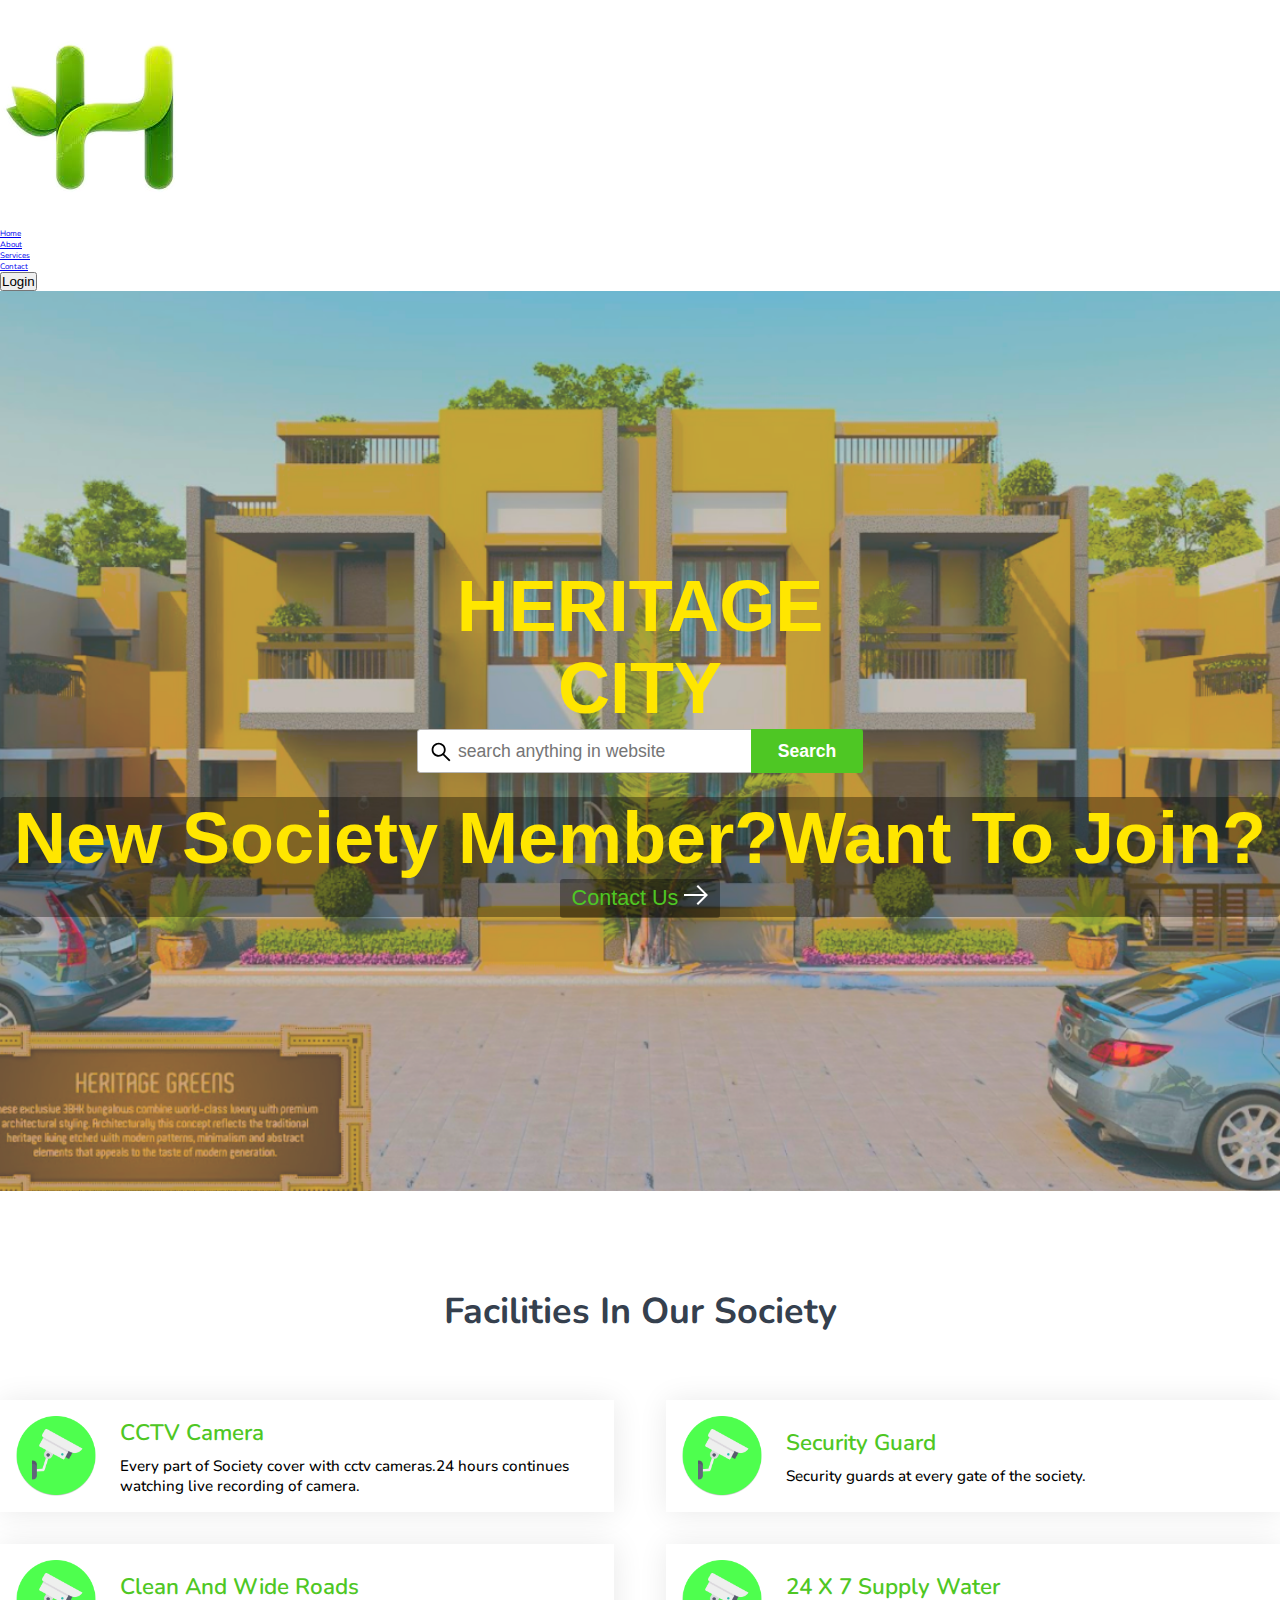
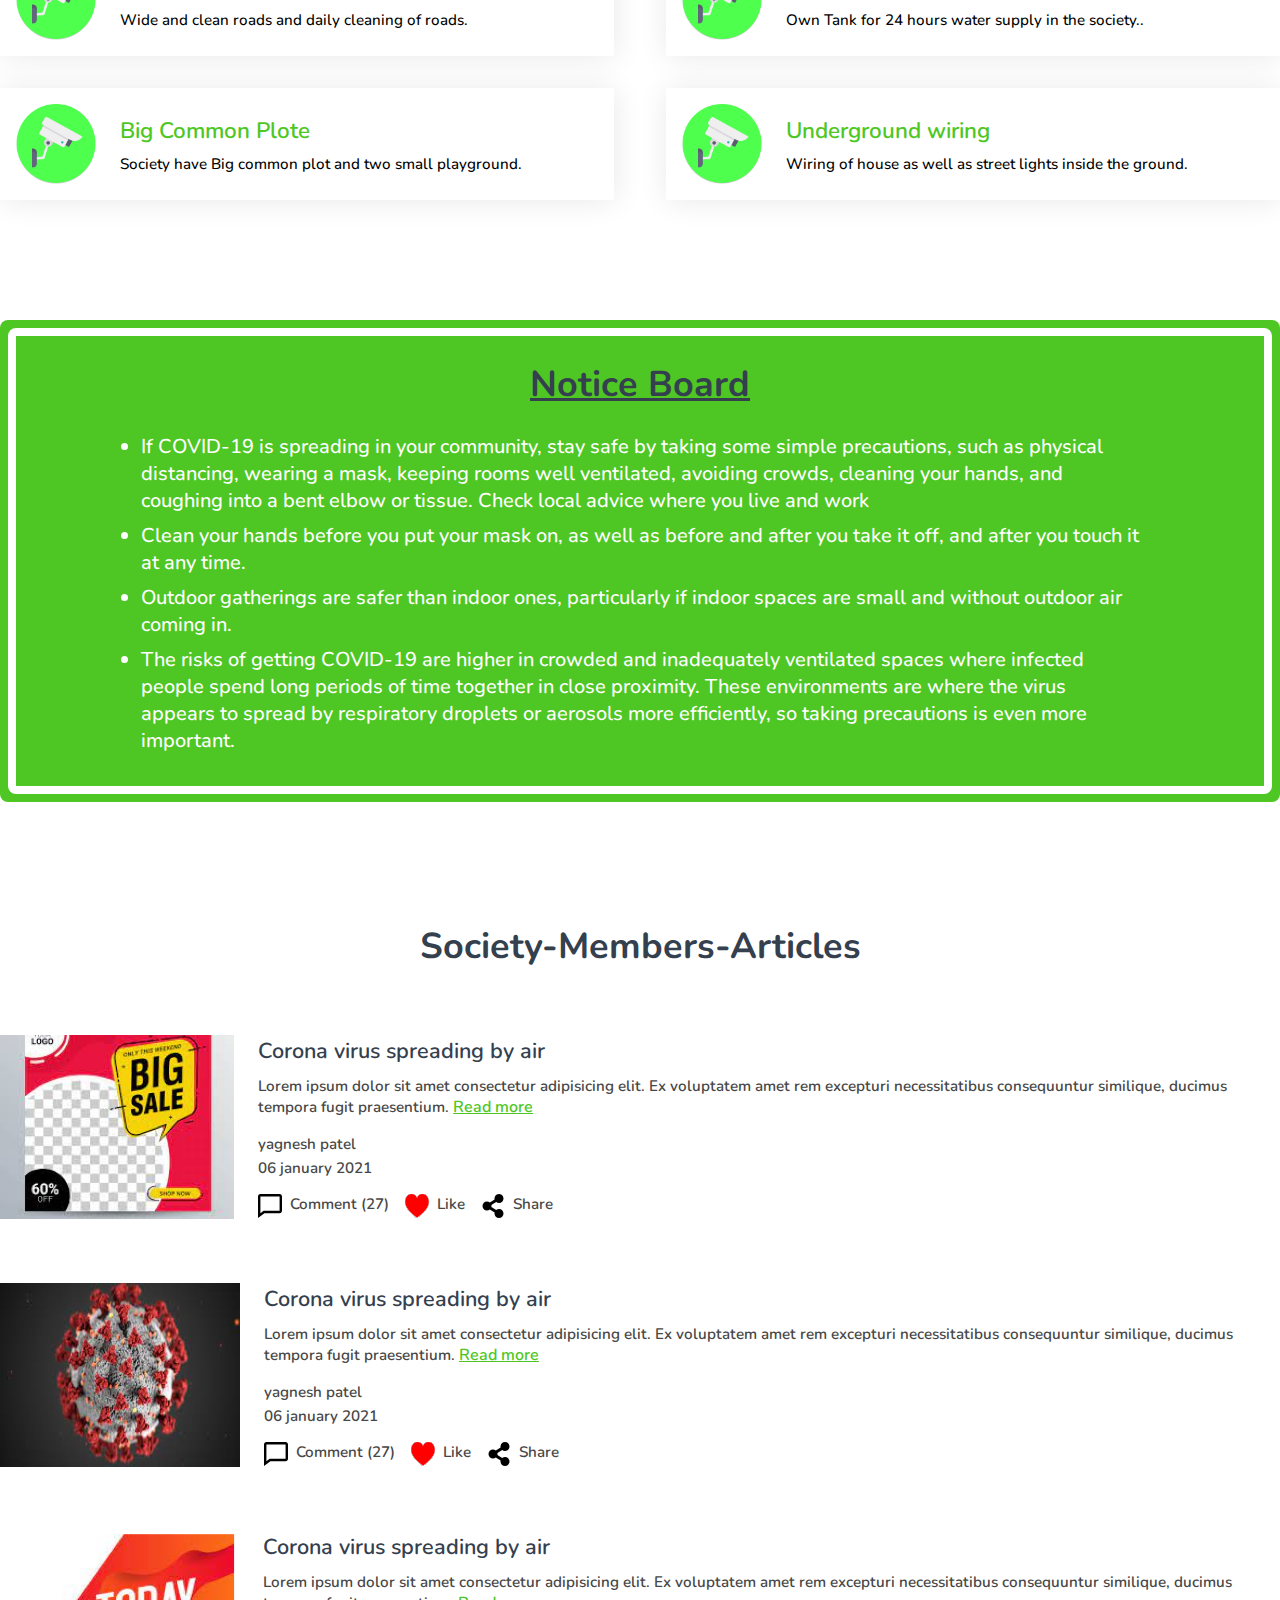
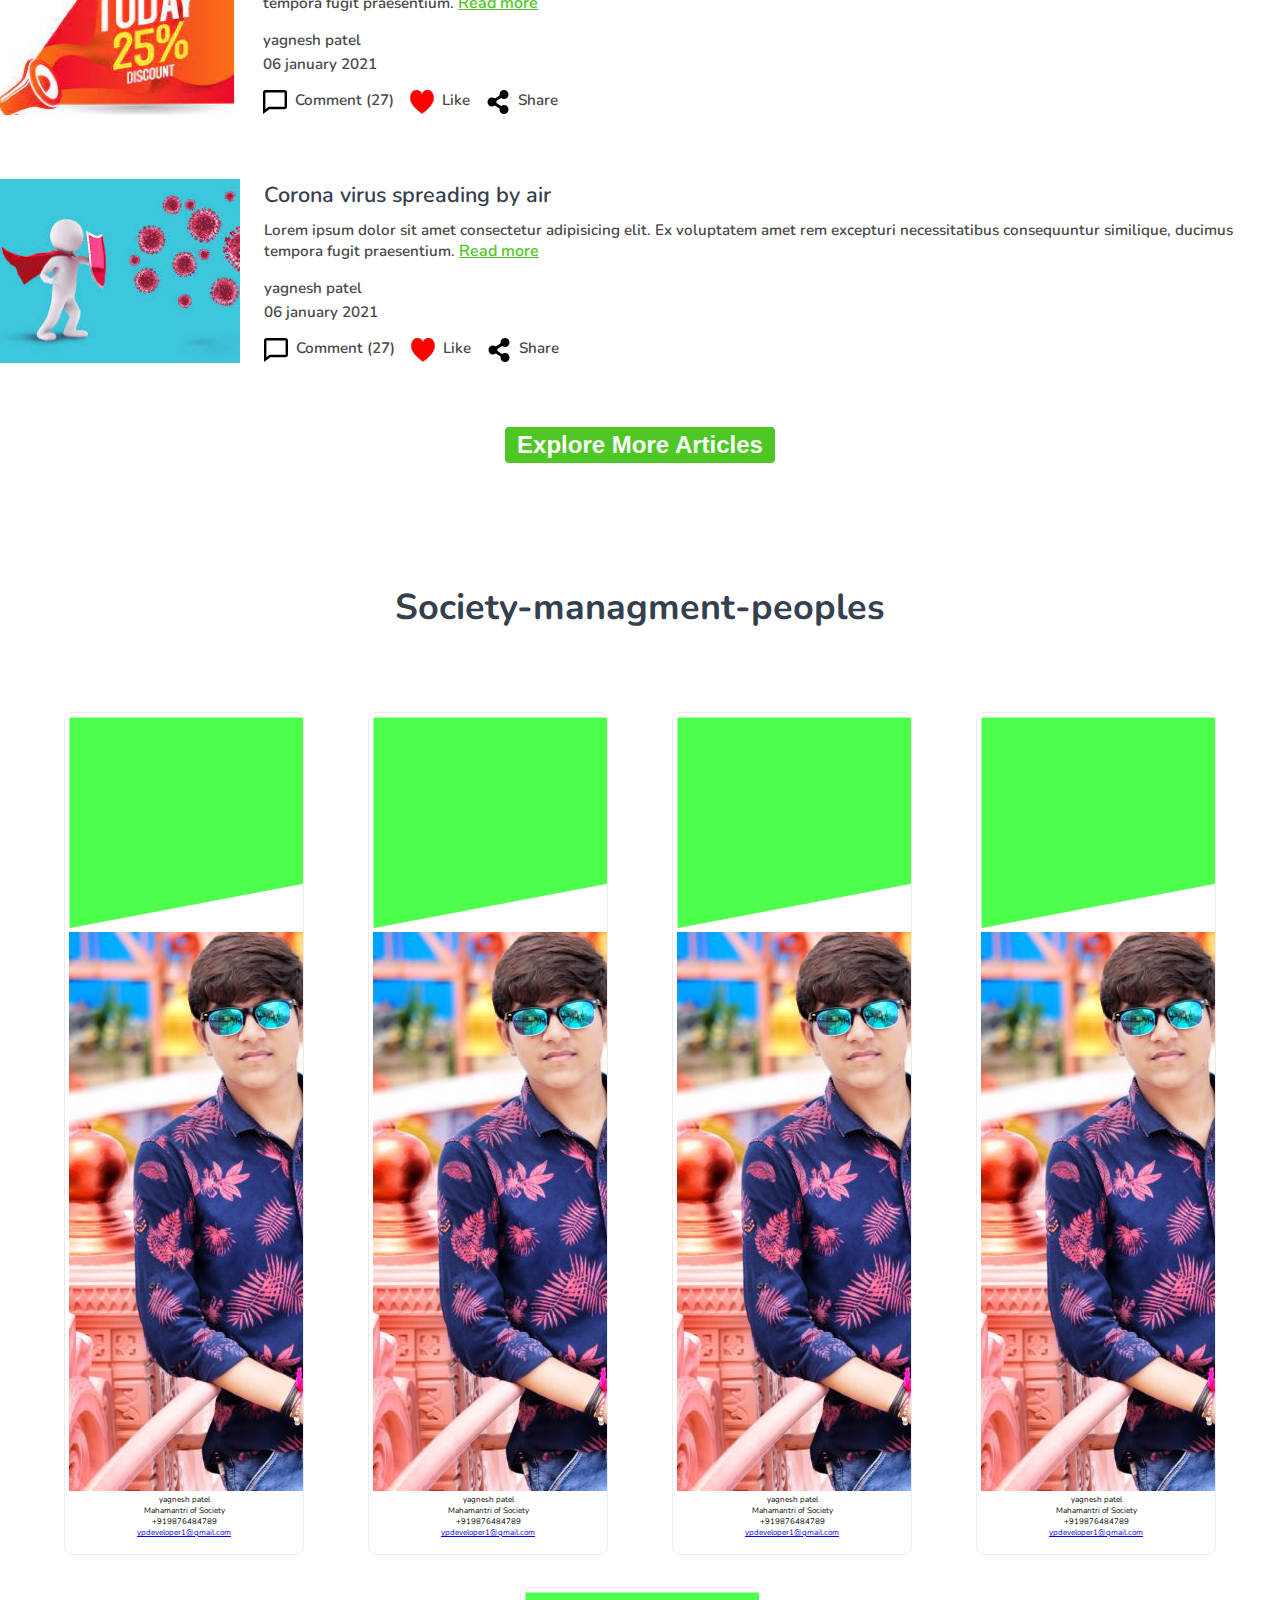
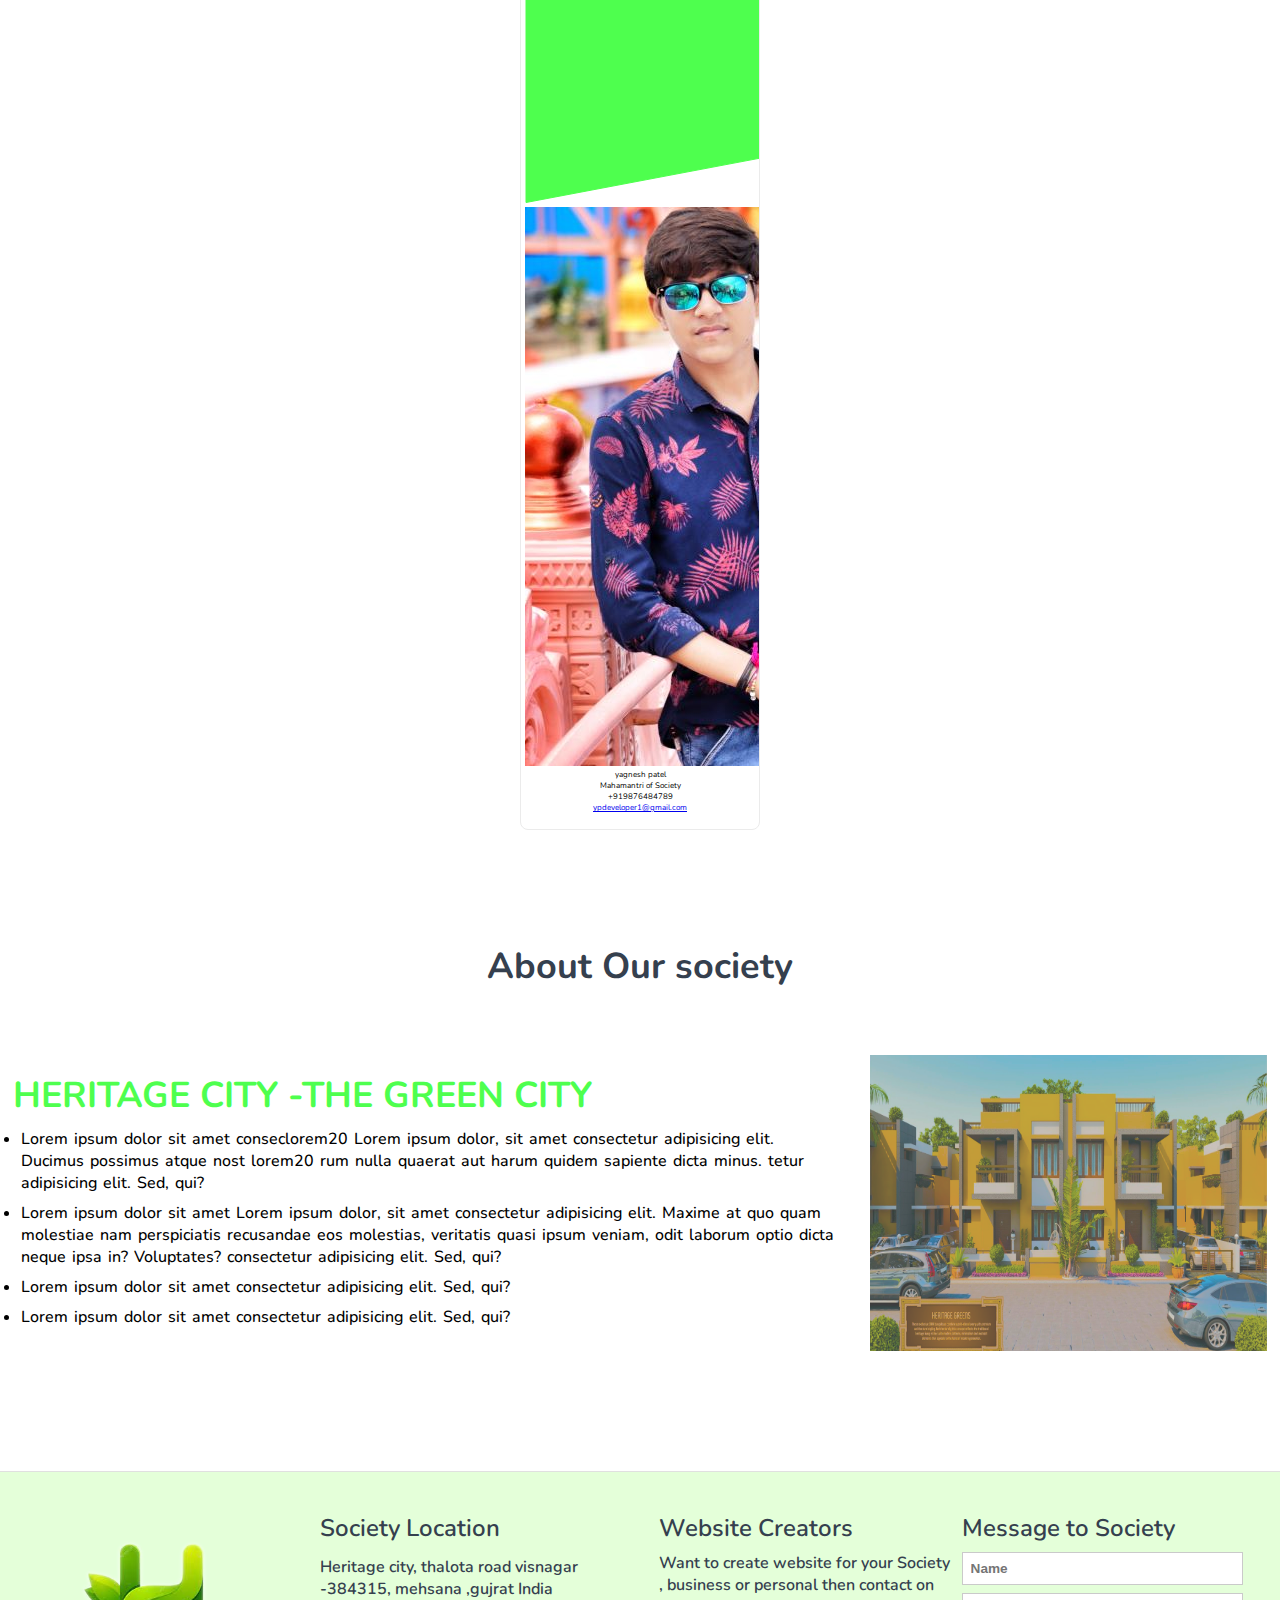
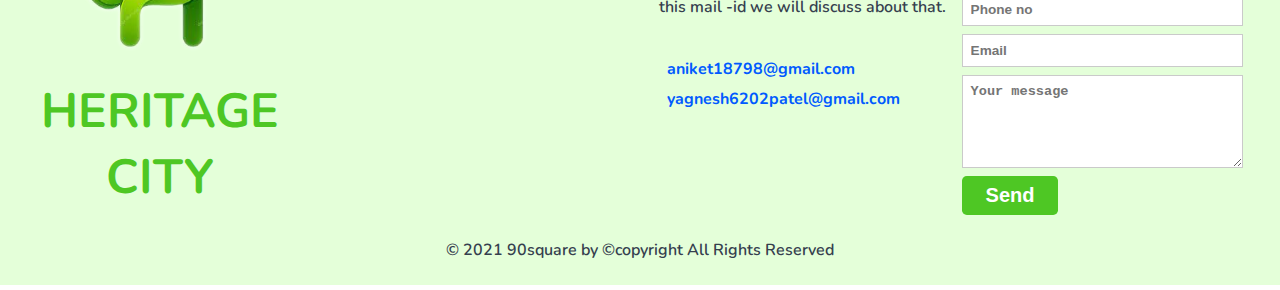
<file: home.html>
<!DOCTYPE html>
<html lang="en">
<head>
    <meta charset="UTF-8">
    <meta http-equiv="X-UA-Compatible" content="IE=edge">
    <meta name="viewport" content="width=device-width, initial-scale=1.0">
    <title>Heritage City</title>
    <link rel="stylesheet" href="https://cdnjs.cloudflare.com/ajax/libs/font-awesome/5.10.0/css/all.min.css"
    integrity="sha512-PgQMlq+nqFLV4ylk1gwUOgm6CtIIXkKwaIHp/PAIWHzig/lKZSEGKEysh0TCVbHJXCLN7WetD8TFecIky75ZfQ=="
    crossorigin="anonymous" />
    <link rel="stylesheet" href="style/css/main.css">
    <link rel="stylesheet" href="style/css/responsive.css">
</head>
<body>

    <!--navbar without login -->
    <nav class="nav-without-login">
        <img src="/img/logo.png" alt="society-logo" class="logo">
        <ul>
            <li><a class="color-change" href="#hero-section">Home</a></li>
            <li><a class="color-change" href="#about-section">About</a></li>
            <li><a class="color-change" href="#">Services</a></li>
            <li><a class="color-change" href="#footer-section">Contact</a></li>
            <!-- Login button -->
            <li><a href="login.html"><button class="login-btn">Login</button></a></li>
        </ul>
    </nav>

    <!-- hero-section -->
    <div id="hero-section">
        <p class="line-1 anim-typewriter">HERITAGE</p>
        <p style="margin-top: 0rem; margin-bottom: 0rem;" class="line-1 anim-typewriter">CITY</p>
        <div class="search-section">
            <img src="img/svg-icon/search.svg" alt="">
            <input type="search" placeholder="search anything in website">
            <button class="primary-btn">Search</button>
        </div>
        <div class="contactus-section">
            <p>New Society Member?Want To Join?</p>
            <button class="primary-btn">Contact Us <img src="img/svg-icon/contact-forward.svg" alt=""></button>
        </div>
    </div>

    <!-- facilities-section -->
    <div class="facilities-section">
     <p class="primary-heading">Facilities In Our Society</p>
     <div class="facilities-card-list">
         <div class="facilities-card">
             <img src="img/cctv.png" alt="cctv">
             <div>
                 <p class="card-heading">CCTV Camera</p>
                 <p>Every part of Society cover with cctv cameras.24 hours continues
                    watching live recording of camera.</p>
             </div>
         </div>
         <div class="facilities-card">
             <img src="img/cctv.png" alt="cctv">
             <div>
                 <p class="card-heading">Security Guard</p>
                 <p>Security guards at every gate of the society.</p>
             </div>
         </div>
         <div class="facilities-card">
             <img src="img/cctv.png" alt="cctv">
             <div>
                 <p class="card-heading">Clean And Wide Roads</p>
                 <p>Wide and clean roads and daily cleaning of roads.</p>
             </div>
         </div>
         <div class="facilities-card">
            <img src="img/cctv.png" alt="cctv">
            <div>
                <p class="card-heading">24 X 7 Supply Water</p>
                <p>Own Tank for 24 hours water supply in the society..</p>
            </div>
        </div>
         <div class="facilities-card">
             <img src="img/cctv.png" alt="cctv">
             <div>
                 <p class="card-heading">Big Common Plote</p>
                 <p>Society have Big common plot and two small playground.</p>
             </div>
         </div>
         <div class="facilities-card">
             <img src="img/cctv.png" alt="cctv">
             <div>
                 <p class="card-heading">Underground wiring</p>
                 <p>Wiring of house as well as street lights inside the ground.</p>
             </div>
         </div>
        
     </div>
    </div>
    <!-- noticeboard-section -->
    <div class="notice-background">
    <div class="noticeboard-section">
        <p class="primary-heading" style="text-decoration: underline;">Notice Board</p>
        <ul>
            <li>If COVID-19 is spreading in your community, stay safe by taking some simple precautions, such as physical distancing, wearing a mask, keeping rooms well ventilated, avoiding crowds, cleaning your hands, and coughing into a bent elbow or tissue. Check local advice where you live and work</li>
            <li>Clean your hands before you put your mask on, as well as before and after you take it off, and after you touch it at any time.</li>
            <li>Outdoor gatherings are safer than indoor ones, particularly if indoor spaces are small and without outdoor air coming in.</li>
            <li>The risks of getting COVID-19 are higher in crowded and inadequately ventilated spaces where infected people spend long periods of time together in close proximity. These environments are where the virus appears to spread by respiratory droplets or aerosols more efficiently, so taking precautions is even more important.</li>
        </ul>
    </div>
    </div>
    <!-- article-section -->
   <div class="society-members-articles">
       <p class="primary-heading">Society-Members-Articles</p>
       <div class="articles-section">
           <div class="article">
               <img src="img/post-1.png" alt="">
               <div class="article-details">
                   <p class="article-heading">Corona virus spreading by air</p>
                   <p class="article-discription">Lorem ipsum dolor sit amet consectetur adipisicing elit. Ex voluptatem amet rem excepturi necessitatibus consequuntur similique, ducimus tempora fugit praesentium. <a href="#">Read more</a> </p>
                   <p>yagnesh patel</p>
                   <p>06 january 2021</p>
                   <div class="comment-like-share">
                        <div>
                            <img src="img/svg-icon/comment.svg" alt=""> 
                            <p>Comment (27)</p>
                        </div>
                        <div>
                            <img src="img/svg-icon/like.svg" alt="">
                            <p>Like</p>
                        </div>
                        <div>
                            <img src="img/svg-icon/share.svg" alt="">
                            <p>Share</p>
                        </div>
                   </div>
               </div>
           </div>
           <div class="article">
               <img src="img/post-1.jpg" alt="">
               <div class="article-details">
                   <p class="article-heading">Corona virus spreading by air</p>
                   <p class="article-discription">Lorem ipsum dolor sit amet consectetur adipisicing elit. Ex voluptatem amet rem excepturi necessitatibus consequuntur similique, ducimus tempora fugit praesentium. <a href="#">Read more</a> </p>
                   <p class="article-author">yagnesh patel</p>
                   <p class="article-date">06 january 2021</p>
                   <div class="comment-like-share">
                        <div>
                            <img src="img/svg-icon/comment.svg" alt=""> 
                            <p>Comment (27)</p>
                        </div>
                        <div>
                            <img src="img/svg-icon/like.svg" alt="">
                            <p>Like</p>
                        </div>
                        <div>
                            <img src="img/svg-icon/share.svg" alt="">
                            <p>Share</p>
                        </div>
                   </div>
               </div>
           </div>
           <div class="article">
               <img src="img/post-3.png" alt="">
               <div class="article-details">
                   <p class="article-heading">Corona virus spreading by air</p>
                   <p class="article-discription">Lorem ipsum dolor sit amet consectetur adipisicing elit. Ex voluptatem amet rem excepturi necessitatibus consequuntur similique, ducimus tempora fugit praesentium. <a href="#">Read more</a> </p>
                   <p class="article-author">yagnesh patel</p>
                   <p class="article-date">06 january 2021</p>
                   <div class="comment-like-share">
                        <div>
                            <img src="img/svg-icon/comment.svg" alt=""> 
                            <p>Comment (27)</p>
                        </div>
                        <div>
                            <img src="img/svg-icon/like.svg" alt="">
                            <p>Like</p>
                        </div>
                        <div>
                            <img src="img/svg-icon/share.svg" alt="">
                            <p>Share</p>
                        </div>
                   </div>
               </div>
           </div>
           <div class="article">
               <img src="img/post-2.jpg" alt="">
               <div class="article-details">
                   <p class="article-heading">Corona virus spreading by air</p>
                   <p class="article-discription">Lorem ipsum dolor sit amet consectetur adipisicing elit. Ex voluptatem amet rem excepturi necessitatibus consequuntur similique, ducimus tempora fugit praesentium. <a href="#">Read more</a> </p>
                   <p class="article-author">yagnesh patel</p>
                   <p class="article-date">06 january 2021</p>
                   <div class="comment-like-share">
                        <div>
                            <img src="img/svg-icon/comment.svg" alt=""> 
                            <p>Comment (27)</p>
                        </div>
                        <div>
                            <img src="img/svg-icon/like.svg" alt="">
                            <p>Like</p>
                        </div>
                        <div>
                            <img src="img/svg-icon/share.svg" alt="">
                            <p>Share</p>
                        </div>
                   </div>
               </div>
           </div>
          
       </div>
       <button class="primary-btn">Explore More Articles</button>
   </div>
   <!-- managment-peoples-section -->
   <div class="managment-peoples-section">
       <p class="primary-heading">Society-managment-peoples</p>
       <div class="managment-peoples">
           <div class="peoples-card">
               <div class="background-svg">
                   <img src="img/svg-icon/card-design.svg" alt="">
               </div>
               <div class="people-details">
                   <img src="img/gitprofile.jpg" class="managment-profile" alt="">
                   <p>yagnesh patel</p>
                   <p>Mahamantri of Society</p>
                   <div>
                       <p><i class="fas fa-phone-alt"></i>+919876484789</p>
                       <a href = "mailto: yagnesh6202patel@gmail.com"><i class="fas fa-envelope"></i>ypdeveloper1@gmail.com</a>
                   </div>
               </div>
           </div>
           <div class="peoples-card">
            <div class="background-svg">
                <img src="img/svg-icon/card-design.svg" alt="">
            </div>
            <div class="people-details">
                <img src="img/gitprofile.jpg" class="managment-profile" alt="">
                <p>yagnesh patel</p>
                <p>Mahamantri of Society</p>
                <div>
                    <p><i class="fas fa-phone-alt"></i>+919876484789</p>
                    <a href = "mailto: yagnesh6202patel@gmail.com"><i class="fas fa-envelope"></i>ypdeveloper1@gmail.com</a>
                </div>
            </div>
           </div>
           <div class="peoples-card">
            <div class="background-svg">
                <img src="img/svg-icon/card-design.svg" alt="">
            </div>
            <div class="people-details">
                <img src="img/gitprofile.jpg" class="managment-profile" alt="">
                <p>yagnesh patel</p>
                <p>Mahamantri of Society</p>
                <div>
                    <p><i class="fas fa-phone-alt"></i>+919876484789</p>
                    <a href = "mailto: yagnesh6202patel@gmail.com"><i class="fas fa-envelope"></i>ypdeveloper1@gmail.com</a>
                </div>
            </div>
           </div>
           <div class="peoples-card">
            <div class="background-svg">
                <img src="img/svg-icon/card-design.svg" alt="">
            </div>
            <div class="people-details">
                <img src="img/gitprofile.jpg" class="managment-profile" alt="">
                <p>yagnesh patel</p>
                <p>Mahamantri of Society</p>
                <div>
                    <p><i class="fas fa-phone-alt"></i>+919876484789</p>
                    <a href = "mailto: yagnesh6202patel@gmail.com"><i class="fas fa-envelope"></i>ypdeveloper1@gmail.com</a>
                </div>
            </div>
           </div>
           <div class="peoples-card">
            <div class="background-svg">
                <img src="img/svg-icon/card-design.svg" alt="">
            </div>
            <div class="people-details">
                <img src="img/gitprofile.jpg" class="managment-profile" alt="">
                <p>yagnesh patel</p>
                <p>Mahamantri of Society</p>
                <div>
                    <p><i class="fas fa-phone-alt"></i>+919876484789</p>
                    <a href = "mailto: yagnesh6202patel@gmail.com"><i class="fas fa-envelope"></i>ypdeveloper1@gmail.com</a>
                </div>
            </div>
           </div>
       </div>
   </div>
   <!-- about-section -->
   <div id="about-section">
       <p class="primary-heading">About Our society</p>
       <div>
           <ul>
               <p class="primary-heading" style="color: rgb(78,255,78);">HERITAGE CITY -THE GREEN CITY</p>
               <li>Lorem ipsum dolor sit amet conseclorem20
                   Lorem ipsum dolor, sit amet consectetur adipisicing elit. Ducimus possimus atque nost lorem20
                    rum nulla quaerat aut harum quidem sapiente dicta minus. tetur adipisicing elit. Sed, qui?</li>
               <li>Lorem ipsum dolor sit amet Lorem ipsum dolor, sit amet consectetur adipisicing elit. Maxime at quo quam molestiae nam perspiciatis recusandae eos molestias, veritatis quasi ipsum veniam, odit laborum optio dicta neque ipsa in? Voluptates? consectetur adipisicing elit. Sed, qui?</li>
               <li>Lorem ipsum dolor sit amet consectetur adipisicing elit. Sed, qui?</li>
               <li>Lorem ipsum dolor sit amet consectetur adipisicing elit. Sed, qui?</li>
           </ul>
           <img src="img/hero-section.png" class="about-img"alt=""/>
       </div>
   </div>
   <!-- footer-section -->
   <div id="footer-section">
       <div class="society">
           <img src="img/logo.png" alt="">
           <p>HERITAGE CITY</p>
       </div>

       <div class="society-location">
      <h2>Society Location</h2>
      <p>Heritage city, thalota road visnagar -384315, mehsana ,gujrat India</p>
       <iframe src="https://www.google.com/maps/embed?pb=!1m18!1m12!1m3!1d3652.9731263803315!2d72.5371354144551!3d23.712653696135185!2m3!1f0!2f0!3f0!3m2!1i1024!2i768!4f13.1!3m3!1m2!1s0x395c50199be10d8d%3A0x973f10820afa42ff!2sHeritage%20City!5e0!3m2!1sen!2sin!4v1620879024177!5m2!1sen!2sin" width="400" height="300" style="border:0;" allowfullscreen="" loading="lazy"></iframe>
       </div>
       <div class="website-creators">
       <h2>Website Creators</h2>
       <p>Want to create website for your Society , business or personal then contact on this mail -id we will discuss about that.</p>     
       <a href = "mailto: aniket18798@gmail.com"><i class="fas fa-envelope"></i>aniket18798@gmail.com</a>
       <a href = "mailto: yagnesh6202patel@gmail.com"><i class="fas fa-envelope"></i>yagnesh6202patel@gmail.com</a>
    </div>
    <div class="message-to-society">
        <h2>Message to Society</h2>
    <form action="#">
        <input type="text" name="name" placeholder="Name">
        <input type="text" name="phone no" placeholder="Phone no">
        <input type="text" name="email" placeholder="Email">
        <textarea name="message"  cols="22" rows="5" placeholder="Your message"></textarea>
        <button type="submit" class="primary-btn">Send</button>
    </form>
    </div>
</div>
<p class="All-right-reserved">© 2021 90square by ©copyright  All Rights Reserved </p>
</body>
<script src="javascript/home.js"></script>
</html>
</file>
<file: style/css/main.css>
@import url("https://fonts.googleapis.com/css2?family=Nunito:wght@300;400;600;700;800;900&display=swap");
@import url("https://fonts.googleapis.com/css2?family=Nunito:wght@300;400;600;700;800;900&display=swap");
@import url("https://fonts.googleapis.com/css2?family=Nunito:wght@300;400;600;700;800;900&display=swap");
:root {
  --tertiary-color: linear-gradient(-90deg, #ff9100 18%, #ff6f00 86%);
}

* {
  margin: 0;
  padding: 0;
  box-sizing: border-box;
  outline: none;
}

html {
  font-size: 10px;
  font-family: "Nunito";
  scroll-behavior: smooth;
}

.primary-btn {
  font-weight: 500;
  background: #4ec724;
  color: white;
  border: none;
}

.primary-btn:hover {
  background-color: #18b918;
  cursor: pointer;
}

.primary-heading {
  font-size: 4.5rem;
  font-weight: 700;
  color: #35404e;
}

.btn-link {
  font-size: 2.5rem;
  font-weight: 600;
  color: #35404e;
  transition: all .3s;
}

.btn-link i {
  margin-left: 2rem;
  font-size: 2.5rem;
}

.btn-link:hover {
  cursor: pointer;
  color: #4ec724;
}

#hero-section {
  width: 100%;
  height: 100vh;
  background: url("../../img/hero-section.png");
  background-size: cover;
  background-position: center;
  background-repeat: no-repeat;
  display: flex;
  justify-content: center;
  align-items: center;
  flex-direction: column;
  text-align: center;
}

#hero-section p {
  font-size: 9rem;
  font-weight: 700;
  color: #ffe600;
  font-family: -apple-system,BlinkMacSystemFont,Segoe UI,Helvetica,Arial,sans-serif,Apple Color Emoji,Segoe UI Emoji;
}

#hero-section .auto-text-1, #hero-section .auto-text-2 {
  width: 45rem;
  margin: 8rem auto -2rem auto;
  text-align: center;
  white-space: nowrap;
  overflow: hidden;
  animation: auto-text-1 1s steps(44) 0.3s 1 normal both;
}

#hero-section .auto-text-2 {
  width: 22rem;
  margin: 0 auto;
  margin-bottom: 3rem;
}

@keyframes auto-text-1 {
  from {
    width: 0;
  }
  to {
    width: 45rem;
  }
}

@keyframes auto-text-2 {
  from {
    width: 0;
  }
  to {
    width: 22rem;
  }
}

#hero-section .search-section {
  width: 35vw;
}

#hero-section .search-section img {
  width: 3rem;
  position: absolute;
  margin: 1.3rem 1rem 0rem 1.5rem;
}

#hero-section .search-section input {
  width: 75%;
  padding: 1.3rem .8rem 1.3rem 5rem;
  font-size: 2.2rem;
  font-weight: 500;
  color: black;
  border-top-left-radius: 0.4rem;
  border-bottom-left-radius: 0.4rem;
  border: 0.1rem solid #b6b6b6;
}

#hero-section .search-section input:active, #hero-section .search-section input:hover {
  border: 0.1rem solid #a6fd34;
}

#hero-section .search-section button {
  width: 25%;
  font-size: 2.2rem;
  font-weight: 600;
  padding: 1.4rem 2rem;
  margin-left: -.5rem;
  border-top-right-radius: 0.4rem;
  border-bottom-right-radius: 0.4rem;
}

#hero-section .contactus-section {
  width: 100%;
  margin-top: 3rem;
  background-color: #00000057;
  display: flex;
  justify-content: center;
  align-items: center;
  flex-direction: row;
  text-align: center;
  flex-wrap: wrap;
  height: 15rem;
  border-radius: .5rem;
}

#hero-section .contactus-section div p {
  margin-right: 3rem;
  font-size: 2.8rem;
  font-weight: 500;
  color: yellow;
}

#hero-section .contactus-section button {
  border-radius: 0.4rem;
  font-size: 3rem;
  background-color: #00000057;
  padding: .8rem 1.5rem;
  font-size: 2.7rem;
  font-weight: 500;
  color: #4ec724;
  transition: all .5s;
}

#hero-section .contactus-section button:hover {
  cursor: pointer;
  color: white;
  background-color: #4ec724;
}

.page-width {
  width: 83vw;
  margin: auto;
}

.facilities-section {
  margin-top: 12rem;
  display: flex;
  justify-content: center;
  align-items: center;
  flex-direction: column;
  text-align: center;
}

.facilities-section .facilities-card-list {
  display: flex;
  justify-content: space-between;
  align-items: center;
  flex-direction: row;
  text-align: center;
  flex-wrap: wrap;
  padding-top: 4rem;
}

.facilities-section .facilities-card-list .facilities-card {
  display: flex;
  justify-content: start;
  align-items: center;
  flex-direction: row;
  text-align: start;
  transition: all .4s ease-in-out;
  padding: 2rem;
  width: 48%;
  margin-top: 4rem;
  box-shadow: 1px 1px 28px #e9e9e9;
}

.facilities-section .facilities-card-list .facilities-card img {
  width: 10rem;
}

.facilities-section .facilities-card-list .facilities-card div {
  margin-left: 3rem;
}

.facilities-section .facilities-card-list .facilities-card div .card-heading {
  font-size: 2.8rem;
  font-weight: 600;
  color: #4ec724;
  margin-bottom: 1rem;
}

.facilities-section .facilities-card-list .facilities-card div p {
  font-size: 1.9rem;
  font-weight: 500;
  color: black;
}

.facilities-section .facilities-card-list .facilities-card:hover {
  box-shadow: 1px 1px 28px #cacaca;
  cursor: pointer;
}

.society-gallery-section {
  margin-top: 12rem;
  text-align: center;
  height: auto;
}

.society-gallery-section .carousel-cell {
  margin-top: 5rem;
  width: 28%;
  height: 280px;
  margin-right: 10px;
  border-radius: 5px;
  counter-increment: carousel-cell;
}

.society-gallery-section .carousel-cell img {
  height: 100%;
  width: 100%;
}

.society-gallery-section .flickity-button {
  color: #4ec724;
  background-color: white;
}

.society-gallery-section .flickity-page-dots .dot {
  background: #4ec724;
}

.notice-background {
  background-color: #4ec724;
  display: flex;
  justify-content: center;
  align-items: center;
  flex-direction: column;
  text-align: center;
  padding: 1rem;
  margin-top: 15rem;
  border-radius: 1rem;
}

.notice-background .noticeboard-section {
  width: 100%;
  border-radius: 1rem;
  border: 1rem solid white;
  padding: 3rem 0rem;
  color: white;
  display: flex;
  justify-content: center;
  align-items: center;
  flex-direction: column;
  text-align: start;
}

.notice-background .noticeboard-section h2 {
  width: 100%;
  text-align: center;
}

.notice-background .noticeboard-section ul {
  width: 80%;
  margin-top: 2rem;
}

.notice-background .noticeboard-section ul li {
  font-size: 2.5rem;
  font-weight: 500;
  color: white;
  margin: 1rem 0rem;
}

.society-members-articles {
  width: 100%;
  margin: auto;
  padding: 3rem 0rem;
  margin-top: 12rem;
  border-radius: 1rem;
  display: flex;
  justify-content: center;
  align-items: center;
  flex-direction: column;
  text-align: center;
}

.society-members-articles .articles-section {
  width: 100%;
  padding-top: 8rem;
}

.society-members-articles .articles-section .article {
  display: flex;
  justify-content: center;
  align-items: center;
  flex-direction: row;
  text-align: center;
  margin-bottom: 8rem;
}

.society-members-articles .articles-section .article img {
  height: 23rem;
  width: 30rem;
}

.society-members-articles .articles-section .article .article-details {
  width: 98%;
  margin-left: 3rem;
  text-align: start;
}

.society-members-articles .articles-section .article .article-details .article-heading {
  font-size: 2.7rem;
  font-weight: 600;
  color: #35404e;
  margin-bottom: 1.3rem;
}

.society-members-articles .articles-section .article .article-details .article-discription {
  font-size: 1.9rem;
  font-weight: 600;
  color: #474747;
  margin-bottom: 2rem;
}

.society-members-articles .articles-section .article .article-details .article-discription a {
  font-size: 2rem;
  font-weight: 600;
  color: #4ec724;
}

.society-members-articles .articles-section .article .article-details p {
  font-size: 1.9rem;
  font-weight: 600;
  color: #474747;
  margin-bottom: 0.5rem;
}

.society-members-articles .articles-section .article .article-details .comment-like-share {
  display: flex;
  justify-content: flex-start;
  align-items: center;
  flex-direction: row;
  text-align: center;
  margin-top: 2rem;
}

.society-members-articles .articles-section .article .article-details .comment-like-share div {
  display: flex;
  justify-content: center;
  align-items: center;
  flex-direction: row;
  text-align: center;
  align-items: flex-start;
  margin-right: 2rem;
}

.society-members-articles .articles-section .article .article-details .comment-like-share div img {
  height: 3rem;
  width: 3rem;
  margin-right: 1rem;
}

.society-members-articles .articles-section .article .article-details .comment-like-share div p {
  font-size: 1.9rem;
  font-weight: 600;
  color: #474747;
}

.society-members-articles button {
  font-size: 3rem;
  font-weight: 600;
  color: white;
  padding: .5rem 1.5rem;
  cursor: pointer;
  border-radius: .5rem;
}

.managment-peoples-section {
  margin-top: 12rem;
  display: flex;
  justify-content: center;
  align-items: center;
  flex-direction: column;
  text-align: center;
}

.managment-peoples-section .managment-peoples {
  margin-top: 8rem;
  display: flex;
  justify-content: center;
  align-items: center;
  flex-direction: row;
  text-align: center;
  flex-wrap: wrap;
  width: 100%;
}

.managment-peoples-section .managment-peoples .peoples-card {
  margin: 2rem 4rem;
  padding: .5rem;
  width: 30rem;
  padding-bottom: 2rem;
  border-radius: 1rem;
  overflow: hidden;
  border: 0.5px solid #ebebeb;
  background-color: white;
  transition: all .4s;
}

.managment-peoples-section .managment-peoples .peoples-card:hover {
  box-shadow: 2px 2px 30px #b6b6b6;
  cursor: pointer;
}

.managment-peoples-section .managment-peoples .peoples-card .img {
  width: 100%;
  height: 25rem;
  background: url("../../img/gitprofile.jpg");
  background-repeat: no-repeat;
  background-position: center;
  background-size: cover;
}

.managment-peoples-section .managment-peoples .peoples-card .name {
  font-size: 2.2rem;
  font-weight: 650;
  color: #35404e;
  margin-bottom: 1rem;
  margin-top: 1rem;
}

.managment-peoples-section .managment-peoples .peoples-card .hoddo {
  font-size: 2rem;
  font-weight: 600;
  color: #4ec724;
}

.managment-peoples-section .managment-peoples .peoples-card .contact {
  margin-top: 2rem;
  padding-top: 2rem;
  border-top: 1px solid #e2e2e2;
  text-align: start;
}

.managment-peoples-section .managment-peoples .peoples-card .contact a {
  font-weight: 600;
  color: #347cff;
  text-decoration: none;
  display: block;
  margin-left: 2rem;
  font-size: 2rem;
  font-weight: 600;
  color: #005aff;
}

.managment-peoples-section .managment-peoples .peoples-card .contact i {
  margin-right: 1rem;
  margin-bottom: 1rem;
}

#about-section {
  margin-top: 12rem;
  display: flex;
  justify-content: center;
  align-items: center;
  flex-direction: column;
  text-align: center;
}

#about-section div {
  margin-top: 8rem;
  width: 100%;
  display: flex;
  justify-content: space-around;
  align-items: center;
  flex-direction: row;
  text-align: center;
  text-align: start;
  flex-wrap: wrap-reverse;
}

#about-section div ul {
  width: 65%;
}

#about-section div ul li {
  font-size: 2rem;
  font-weight: 500;
  color: black;
  margin: 1rem;
  word-spacing: 2px;
}

#about-section div img {
  height: 37rem;
  width: 31%;
}

#footer-section {
  margin-top: 15rem;
  width: 100%;
  background-color: #4bff0026;
  border-top: .5px solid #e0e0e0;
  flex-wrap: wrap;
  padding-top: 5rem;
  display: flex;
  flex-direction: row;
  font-size: 2rem;
  font-weight: 600;
  color: #35404e;
}

#footer-section .society {
  width: 25vw;
  text-align: center;
}

#footer-section .society img {
  height: 20rem;
  width: 20rem;
}

#footer-section .society p {
  font-size: 6rem;
  font-weight: 700;
  color: #4ec724;
}

#footer-section .message-to-society {
  text-align: start;
  width: 22vw;
}

#footer-section .message-to-society h2 {
  margin-left: 1rem;
  margin-bottom: 1rem;
}

#footer-section .message-to-society input, #footer-section .message-to-society textarea {
  width: 100%;
  display: block;
  margin: 1rem 1rem;
  font-size: 1.7rem;
  font-weight: 550;
  color: #35404e;
  padding: 1rem;
  border: 0.5px solid #cacaca;
  outline: none;
}

#footer-section .message-to-society input:active, #footer-section .message-to-society input:hover, #footer-section .message-to-society textarea:active, #footer-section .message-to-society textarea:hover {
  border: 0.5px solid #4ec724;
}

#footer-section .message-to-society button {
  font-size: 2.5rem;
  font-weight: 600;
  padding: 1rem 3rem;
  border-radius: .6rem;
  margin-left: 1rem;
}

#footer-section h2 {
  margin-bottom: 1.5rem;
  font-size: 3rem;
  font-weight: 600;
  color: #35404e;
}

#footer-section .society-location {
  width: 24vw;
}

#footer-section .society-location iframe {
  width: 100%;
  border: 1px solid #c8c8c8;
  height: 20rem;
}

#footer-section .website-creators {
  width: 23vw;
  margin-left: 4rem;
}

#footer-section .website-creators h2 {
  margin-bottom: 1rem;
}

#footer-section .website-creators p {
  margin-bottom: 5rem;
}

#footer-section .website-creators a {
  margin-top: 1rem;
  text-decoration: none;
  display: block;
  color: #005aff;
  font-weight: 700;
}

#footer-section .website-creators a i {
  margin-right: 1rem;
  color: #4ec724;
}

#footer-section .society-name-footer {
  text-align: center;
  font-size: 5rem;
  font-weight: 700;
  color: #4ec724;
  display: none;
}

.All-right-reserved {
  font-size: 2rem;
  font-weight: 600;
  color: #35404e;
  text-align: center;
  padding: 3rem 0rem;
  background-color: #4bff0026;
}

* {
  margin: 0;
  padding: 0;
  box-sizing: border-box;
  outline: none;
}

html {
  font-size: 10px;
  font-family: "Nunito";
  scroll-behavior: smooth;
}

.primary-btn {
  font-weight: 500;
  background: #4ec724;
  color: white;
  border: none;
}

.primary-btn:hover {
  background-color: #18b918;
  cursor: pointer;
}

.primary-heading {
  font-size: 4.5rem;
  font-weight: 700;
  color: #35404e;
}

.btn-link {
  font-size: 2.5rem;
  font-weight: 600;
  color: #35404e;
  transition: all .3s;
}

.btn-link i {
  margin-left: 2rem;
  font-size: 2.5rem;
}

.btn-link:hover {
  cursor: pointer;
  color: #4ec724;
}

.navbar-section {
  width: 100%;
  position: fixed;
  background-color: transparent;
  z-index: 2;
}

.navbar-section .nav-width {
  width: 83vw;
  margin: auto;
  display: flex;
  justify-content: space-between;
  align-items: center;
  flex-direction: row;
  text-align: center;
  padding-top: 1rem;
}

.navbar-section .nav-width .logo {
  width: 8rem;
  height: 7rem;
}

.navbar-section .nav-width .hamburger {
  display: none;
  transition: all .5s;
}

.navbar-section .nav-width .hamburger i {
  color: white;
  font-size: 4rem;
}

.navbar-section .nav-width .menu li {
  display: inline-block;
}

.navbar-section .nav-width .menu li a {
  margin: 0rem 2.3rem;
  text-decoration: none;
  font-size: 2.1rem;
  font-weight: 600;
  color: white;
  transition: all .3s;
}

.navbar-section .nav-width .menu li a:hover {
  color: #4ec724 !important;
}

.navbar-section .nav-width .menu li .nav-icon {
  font-size: 2rem;
  margin-right: .5rem;
  font-weight: 700;
  cursor: pointer;
  transition: all .3s;
}

.navbar-section .nav-width .menu .login-btn {
  color: #4ec724;
  font-size: 2.1rem;
  padding: .8rem 2.3rem;
  border-radius: 3rem;
  background: transparent;
  border: 1px solid #4ec724;
  transition: all .3s;
}

.navbar-section .nav-width .menu .login-btn:hover {
  color: white;
  cursor: pointer;
  background-color: #4ec724;
}

.sidebar {
  background-color: white;
  color: white;
  position: fixed;
  top: 8rem;
  right: 0.5rem;
  width: 25%;
  z-index: 3;
  padding-bottom: 10rem;
  transform: rotateX(0deg);
  display: none;
  height: 100%;
  animation: tr .4s;
  overflow-y: scroll;
}

@keyframes tr {
  from {
    transform: rotateX(-45deg);
  }
  to {
    transform: rotateX(0deg);
  }
}

.sidebar .cancel {
  display: none;
  padding: 15px 25px 0px 0px;
  text-align: end;
}

.sidebar .cancel i {
  color: #4ec724;
  font-size: 30px;
}

.sidebar .user-information {
  margin-top: 3rem;
  width: 100%;
  padding: 0rem .5rem 2rem 2rem;
  border-bottom: 1px solid #d1d1d1;
  display: flex;
  justify-content: flex-start;
  align-items: center;
  flex-direction: row;
  text-align: center;
}

.sidebar .user-information img {
  height: 10rem;
  width: 10rem;
  border-radius: 50%;
  margin-right: 2rem;
}

.sidebar .user-information div .name {
  text-align: start;
  font-size: 2.6rem;
  font-weight: 700;
  color: #35404e;
  margin-bottom: .5rem;
}

.sidebar .user-information div .address {
  text-align: start;
  font-size: 2.2rem;
  font-weight: 600;
  color: #35404e;
}

.sidebar .desktop a, .sidebar .mobile a {
  font-size: 2.2rem;
  font-weight: 600;
  color: #35404e;
  padding: 2rem;
  cursor: pointer;
  text-align: start;
  display: block;
  text-decoration: none;
}

.sidebar .desktop a i, .sidebar .mobile a i {
  margin-right: 2rem;
  margin-left: 2rem;
  font-size: 2.2rem;
  width: 2.2rem;
  text-align: center;
}

.sidebar .desktop a:hover, .sidebar .mobile a:hover {
  color: white !important;
  background: #4ec724;
}

.sidebar .mobile {
  display: none;
}

.sidebar .mobile .login-mobile-btn {
  width: 100%;
  text-align: center;
  font-size: 2.2rem;
  padding: 1rem;
  font-weight: 600;
  outline: none;
  border: 1px solid #4ec724;
  color: #4ec724;
  background-color: white;
  margin-top: 2rem;
}

.sidebar .mobile .login-mobile-btn:hover {
  background: #4ec724;
  color: white;
}

* {
  margin: 0;
  padding: 0;
  box-sizing: border-box;
  outline: none;
}

html {
  font-size: 10px;
  font-family: "Nunito";
  scroll-behavior: smooth;
}

.primary-btn {
  font-weight: 500;
  background: #4ec724;
  color: white;
  border: none;
}

.primary-btn:hover {
  background-color: #18b918;
  cursor: pointer;
}

.primary-heading {
  font-size: 4.5rem;
  font-weight: 700;
  color: #35404e;
}

.btn-link {
  font-size: 2.5rem;
  font-weight: 600;
  color: #35404e;
  transition: all .3s;
}

.btn-link i {
  margin-left: 2rem;
  font-size: 2.5rem;
}

.btn-link:hover {
  cursor: pointer;
  color: #4ec724;
}

@media (max-width: 1475px) {
  html {
    font-size: 8px;
  }
  .sidebar {
    width: 30%;
  }
}

@media (max-width: 1235px) {
  html {
    font-size: 7.5px;
  }
}

@media (max-width: 1045px) {
  html {
    font-size: 7px;
  }
  .page-width {
    width: 94vw;
  }
  .navbar-section .nav-width {
    width: 94vw;
  }
  #about-section div {
    flex-wrap: wrap-reverse;
  }
  #about-section div ul {
    margin-left: 2rem;
    width: 87%;
  }
  #about-section div ul p {
    text-align: center;
    margin-top: 3rem;
  }
  #about-section div img {
    width: 87%;
    height: 45rem;
  }
}

@media (max-width: 972px) {
  #hero-section .search-section {
    width: 40vw;
  }
  #footer-section {
    justify-content: space-around;
  }
  #footer-section .society, #footer-section .society-name-footer {
    display: none;
  }
}

@media (max-width: 860px) {
  html {
    font-size: 6.5px;
  }
  .navbar-section .nav-width .hamburger {
    display: inline;
  }
  .navbar-section .nav-width .menu {
    display: none;
  }
  .sidebar {
    width: 40%;
    position: absolute;
    top: 0;
    right: 0;
    z-index: 4;
    position: fixed;
  }
  .sidebar .user-information {
    margin-top: 0rem;
  }
  .sidebar .cancel {
    display: block;
  }
  .sidebar .desktop {
    display: none;
  }
  .sidebar .mobile {
    display: block;
  }
  #hero-section .search-section {
    width: 45vw;
  }
  #hero-section .auto-text-1 {
    margin-top: 2rem;
  }
  .society-members-articles .articles-section {
    margin-left: 0rem;
  }
  #footer-section .message-to-society {
    width: 27vw;
  }
  #footer-section .society-location {
    width: 27vw;
  }
  #footer-section .website-creators {
    width: 27vw;
  }
}

@media (max-width: 670px) {
  .page-width {
    width: 96vw;
  }
  .sidebar {
    width: 45%;
    font-size: 4rem;
  }
  .sidebar .cancel {
    padding-top: 10px;
  }
  #hero-section .search-section {
    width: 58vw;
  }
  .facilities-section .facilities-card-list {
    display: flex;
    justify-content: center;
    align-items: center;
    flex-direction: column;
    text-align: center;
  }
  .facilities-section .facilities-card-list .facilities-card {
    width: 85%;
  }
  .notice-background .noticeboard-section ul {
    width: 85%;
  }
  .society-members-articles .articles-section .article {
    flex-direction: column;
  }
  .society-members-articles .articles-section .article img {
    width: 85%;
    margin-bottom: 3rem;
    height: 33rem;
  }
  .society-members-articles .articles-section .article .article-details {
    width: 85%;
  }
  #footer-section {
    flex-wrap: wrap-reverse;
  }
  #footer-section .message-to-society, #footer-section .society-location, #footer-section .website-creators {
    margin: 5rem auto;
    width: 85vw;
  }
  #footer-section .society-name-footer {
    display: flex;
  }
  #footer-section .society-name-footer {
    display: block;
  }
}

@media (max-width: 700px) {
  .society-gallery-section .carousel-cell {
    width: 66%;
    height: 200px;
  }
  .society-gallery-section .flickity-button {
    width: 30px;
    height: 30px;
  }
  .society-gallery-section .flickity-page-dots .dot {
    display: none;
  }
}

@media (max-width: 580px) {
  .sidebar {
    width: 65%;
  }
  .facilities-section .facilities-card-list {
    display: flex;
    justify-content: center;
    align-items: center;
    flex-direction: column;
    text-align: center;
  }
  .facilities-section .facilities-card-list .facilities-card {
    width: 95%;
  }
  #hero-section .search-section {
    width: 75vw;
  }
  #about-section div ul {
    width: 95%;
    margin: auto;
  }
  #about-section div img {
    width: 100%;
  }
}

@media (max-width: 360px) {
  #about-section div ul {
    width: 105%;
    margin: auto;
  }
  #about-section div img {
    width: 105%;
  }
  .sidebar {
    width: 75%;
  }
  #hero-section .search-section {
    width: 100vw;
  }
  #hero-section .contactus-section {
    flex-direction: column;
  }
}
</file>
<file: style/css/responsive.css>
@import url("https://fonts.googleapis.com/css2?family=Nunito:wght@300;400;600;700;800;900&display=swap");
* {
  margin: 0;
  padding: 0;
  box-sizing: border-box;
  outline: none;
}

html {
  font-size: 10px;
  font-family: "Nunito";
  scroll-behavior: smooth;
}

.primary-btn {
  font-weight: 500;
  background: #4ec724;
  color: white;
  border: none;
}

.primary-btn:hover {
  background-color: #18b918;
  cursor: pointer;
}

.primary-heading {
  font-size: 4.5rem;
  font-weight: 700;
  color: #35404e;
}

.btn-link {
  font-size: 2.5rem;
  font-weight: 600;
  color: #35404e;
  transition: all .3s;
}

.btn-link i {
  margin-left: 2rem;
  font-size: 2.5rem;
}

.btn-link:hover {
  cursor: pointer;
  color: #4ec724;
}

@media (max-width: 1475px) {
  html {
    font-size: 8px;
  }
  .sidebar {
    width: 30%;
  }
}

@media (max-width: 1235px) {
  html {
    font-size: 7.5px;
  }
}

@media (max-width: 1045px) {
  html {
    font-size: 7px;
  }
  .page-width {
    width: 94vw;
  }
  .navbar-section .nav-width {
    width: 94vw;
  }
  #about-section div {
    flex-wrap: wrap-reverse;
  }
  #about-section div ul {
    margin-left: 2rem;
    width: 87%;
  }
  #about-section div ul p {
    text-align: center;
    margin-top: 3rem;
  }
  #about-section div img {
    width: 87%;
    height: 45rem;
  }
}

@media (max-width: 972px) {
  #hero-section .search-section {
    width: 40vw;
  }
  #footer-section {
    justify-content: space-around;
  }
  #footer-section .society, #footer-section .society-name-footer {
    display: none;
  }
}

@media (max-width: 860px) {
  html {
    font-size: 6.5px;
  }
  .navbar-section .nav-width .hamburger {
    display: inline;
  }
  .navbar-section .nav-width .menu {
    display: none;
  }
  .sidebar {
    width: 40%;
    position: absolute;
    top: 0;
    right: 0;
    z-index: 4;
    position: fixed;
  }
  .sidebar .user-information {
    margin-top: 0rem;
  }
  .sidebar .cancel {
    display: block;
  }
  .sidebar .desktop {
    display: none;
  }
  .sidebar .mobile {
    display: block;
  }
  #hero-section .search-section {
    width: 45vw;
  }
  #hero-section .auto-text-1 {
    margin-top: 2rem;
  }
  .society-members-articles .articles-section {
    margin-left: 0rem;
  }
  #footer-section .message-to-society {
    width: 27vw;
  }
  #footer-section .society-location {
    width: 27vw;
  }
  #footer-section .website-creators {
    width: 27vw;
  }
}

@media (max-width: 670px) {
  .page-width {
    width: 96vw;
  }
  .sidebar {
    width: 45%;
    font-size: 4rem;
  }
  .sidebar .cancel {
    padding-top: 10px;
  }
  #hero-section .search-section {
    width: 58vw;
  }
  .facilities-section .facilities-card-list {
    display: flex;
    justify-content: center;
    align-items: center;
    flex-direction: column;
    text-align: center;
  }
  .facilities-section .facilities-card-list .facilities-card {
    width: 85%;
  }
  .notice-background .noticeboard-section ul {
    width: 85%;
  }
  .society-members-articles .articles-section .article {
    flex-direction: column;
  }
  .society-members-articles .articles-section .article img {
    width: 85%;
    margin-bottom: 3rem;
    height: 33rem;
  }
  .society-members-articles .articles-section .article .article-details {
    width: 85%;
  }
  #footer-section {
    flex-wrap: wrap-reverse;
  }
  #footer-section .message-to-society, #footer-section .society-location, #footer-section .website-creators {
    margin: 5rem auto;
    width: 85vw;
  }
  #footer-section .society-name-footer {
    display: flex;
  }
  #footer-section .society-name-footer {
    display: block;
  }
}

@media (max-width: 700px) {
  .society-gallery-section .carousel-cell {
    width: 66%;
    height: 200px;
  }
  .society-gallery-section .flickity-button {
    width: 30px;
    height: 30px;
  }
  .society-gallery-section .flickity-page-dots .dot {
    display: none;
  }
}

@media (max-width: 580px) {
  .sidebar {
    width: 65%;
  }
  .facilities-section .facilities-card-list {
    display: flex;
    justify-content: center;
    align-items: center;
    flex-direction: column;
    text-align: center;
  }
  .facilities-section .facilities-card-list .facilities-card {
    width: 95%;
  }
  #hero-section .search-section {
    width: 75vw;
  }
  #about-section div ul {
    width: 95%;
    margin: auto;
  }
  #about-section div img {
    width: 100%;
  }
}

@media (max-width: 360px) {
  #about-section div ul {
    width: 105%;
    margin: auto;
  }
  #about-section div img {
    width: 105%;
  }
  .sidebar {
    width: 75%;
  }
  #hero-section .search-section {
    width: 95vw;
  }
  #hero-section .contactus-section {
    padding: 1rem 0rem;
    height: 18rem;
    flex-direction: column;
  }
  #hero-section .contactus-section button {
    margin-top: 2rem;
  }
}
</file>
